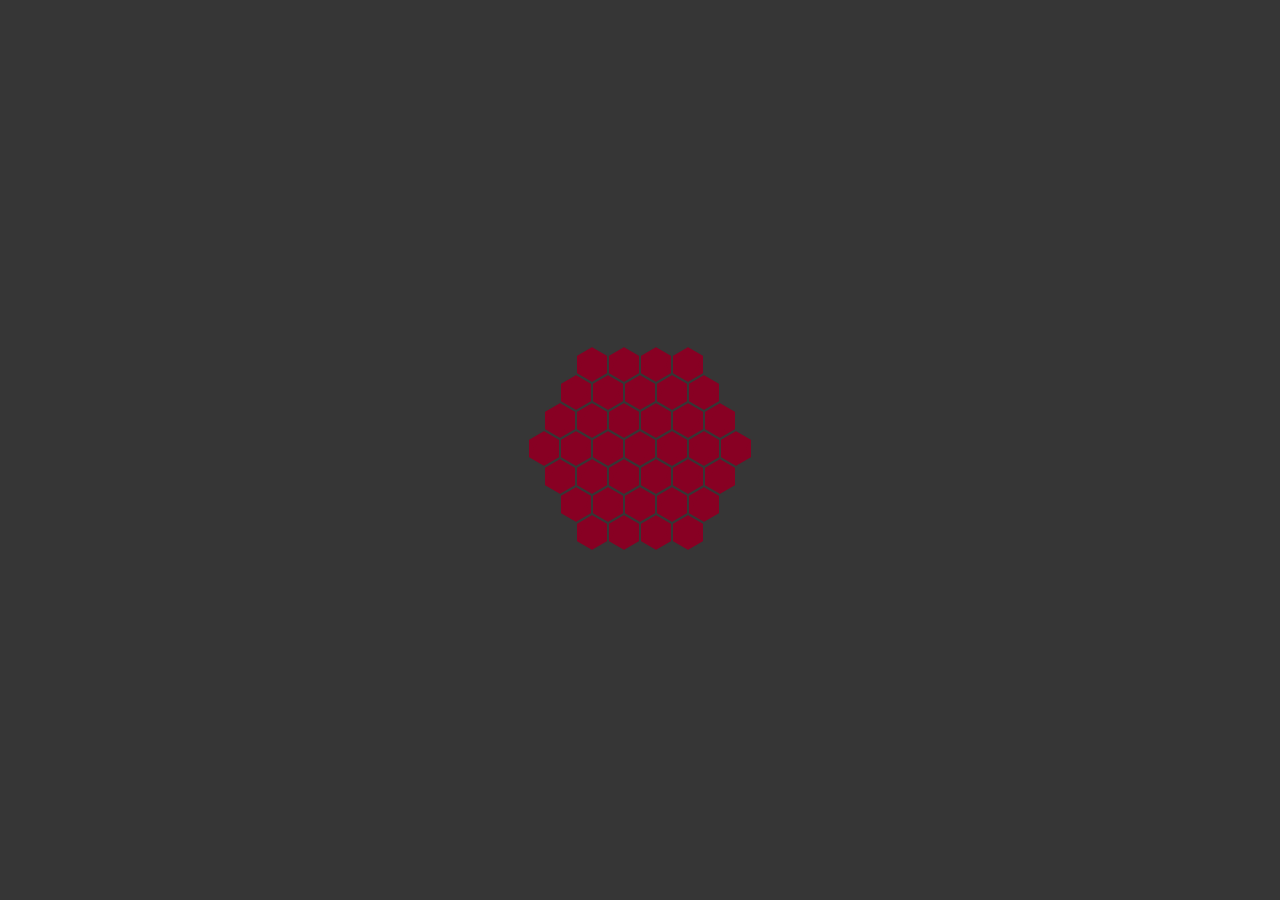
<file: index.html>
<!DOCTYPE html>
<html lang="en">
	<head>
	  <meta charset="UTF-8">
	  <meta name="viewport" content="width=device-width, initial-scale=1.0">
	  <title>Aerial Eagle Drones - Home</title>
	  <link rel="stylesheet" href="Style.css">
		<link rel="preconnect" href="https://fonts.googleapis.com">
		<link rel="preconnect" href="https://fonts.gstatic.com" crossorigin>
		<link href="https://fonts.googleapis.com/css2?family=Lato:ital,wght@0,100;0,300;0,400;0,700;0,900;1,100;1,300;1,400;1,700;1,900&display=swap" rel="stylesheet">
	</head>
	
<body>
	<div id="loading-screen">
		
		<div class="socket">
		  <div class="gel center-gel">
			<div class="hex-brick h1"></div>
			<div class="hex-brick h2"></div>
			<div class="hex-brick h3"></div>
		  </div>
		  <div class="gel c1 r1">
			<div class="hex-brick h1"></div>
			<div class="hex-brick h2"></div>
			<div class="hex-brick h3"></div>
		  </div>
		  <div class="gel c2 r1">
			<div class="hex-brick h1"></div>
			<div class="hex-brick h2"></div>
			<div class="hex-brick h3"></div>
		  </div>
		  <div class="gel c3 r1">
			<div class="hex-brick h1"></div>
			<div class="hex-brick h2"></div>
			<div class="hex-brick h3"></div>
		  </div>
		  <div class="gel c4 r1">
			<div class="hex-brick h1"></div>
			<div class="hex-brick h2"></div>
			<div class="hex-brick h3"></div>
		  </div>
		  <div class="gel c5 r1">
			<div class="hex-brick h1"></div>
			<div class="hex-brick h2"></div>
			<div class="hex-brick h3"></div>
		  </div>
		  <div class="gel c6 r1">
			<div class="hex-brick h1"></div>
			<div class="hex-brick h2"></div>
			<div class="hex-brick h3"></div>
		  </div>

		  <div class="gel c7 r2">
			<div class="hex-brick h1"></div>
			<div class="hex-brick h2"></div>
			<div class="hex-brick h3"></div>
		  </div>

		  <div class="gel c8 r2">
			<div class="hex-brick h1"></div>
			<div class="hex-brick h2"></div>
			<div class="hex-brick h3"></div>
		  </div>
		  <div class="gel c9 r2">
			<div class="hex-brick h1"></div>
			<div class="hex-brick h2"></div>
			<div class="hex-brick h3"></div>
		  </div>
		  <div class="gel c10 r2">
			<div class="hex-brick h1"></div>
			<div class="hex-brick h2"></div>
			<div class="hex-brick h3"></div>
		  </div>
		  <div class="gel c11 r2">
			<div class="hex-brick h1"></div>
			<div class="hex-brick h2"></div>
			<div class="hex-brick h3"></div>
		  </div>
		  <div class="gel c12 r2">
			<div class="hex-brick h1"></div>
			<div class="hex-brick h2"></div>
			<div class="hex-brick h3"></div>
		  </div>
		  <div class="gel c13 r2">
			<div class="hex-brick h1"></div>
			<div class="hex-brick h2"></div>
			<div class="hex-brick h3"></div>
		  </div>
		  <div class="gel c14 r2">
			<div class="hex-brick h1"></div>
			<div class="hex-brick h2"></div>
			<div class="hex-brick h3"></div>
		  </div>
		  <div class="gel c15 r2">
			<div class="hex-brick h1"></div>
			<div class="hex-brick h2"></div>
			<div class="hex-brick h3"></div>
		  </div>
		  <div class="gel c16 r2">
			<div class="hex-brick h1"></div>
			<div class="hex-brick h2"></div>
			<div class="hex-brick h3"></div>
		  </div>
		  <div class="gel c17 r2">
			<div class="hex-brick h1"></div>
			<div class="hex-brick h2"></div>
			<div class="hex-brick h3"></div>
		  </div>
		  <div class="gel c18 r2">
			<div class="hex-brick h1"></div>
			<div class="hex-brick h2"></div>
			<div class="hex-brick h3"></div>
		  </div>
		  <div class="gel c19 r3">
			<div class="hex-brick h1"></div>
			<div class="hex-brick h2"></div>
			<div class="hex-brick h3"></div>
		  </div>
		  <div class="gel c20 r3">
			<div class="hex-brick h1"></div>
			<div class="hex-brick h2"></div>
			<div class="hex-brick h3"></div>
		  </div>
		  <div class="gel c21 r3">
			<div class="hex-brick h1"></div>
			<div class="hex-brick h2"></div>
			<div class="hex-brick h3"></div>
		  </div>
		  <div class="gel c22 r3">
			<div class="hex-brick h1"></div>
			<div class="hex-brick h2"></div>
			<div class="hex-brick h3"></div>
		  </div>
		  <div class="gel c23 r3">
			<div class="hex-brick h1"></div>
			<div class="hex-brick h2"></div>
			<div class="hex-brick h3"></div>
		  </div>
		  <div class="gel c24 r3">
			<div class="hex-brick h1"></div>
			<div class="hex-brick h2"></div>
			<div class="hex-brick h3"></div>
		  </div>
		  <div class="gel c25 r3">
			<div class="hex-brick h1"></div>
			<div class="hex-brick h2"></div>
			<div class="hex-brick h3"></div>
		  </div>
		  <div class="gel c26 r3">
			<div class="hex-brick h1"></div>
			<div class="hex-brick h2"></div>
			<div class="hex-brick h3"></div>
		  </div>
		  <div class="gel c28 r3">
			<div class="hex-brick h1"></div>
			<div class="hex-brick h2"></div>
			<div class="hex-brick h3"></div>
		  </div>
		  <div class="gel c29 r3">
			<div class="hex-brick h1"></div>
			<div class="hex-brick h2"></div>
			<div class="hex-brick h3"></div>
		  </div>
		  <div class="gel c30 r3">
			<div class="hex-brick h1"></div>
			<div class="hex-brick h2"></div>
			<div class="hex-brick h3"></div>
		  </div>
		  <div class="gel c31 r3">
			<div class="hex-brick h1"></div>
			<div class="hex-brick h2"></div>
			<div class="hex-brick h3"></div>
		  </div>
		  <div class="gel c32 r3">
			<div class="hex-brick h1"></div>
			<div class="hex-brick h2"></div>
			<div class="hex-brick h3"></div>
		  </div>
		  <div class="gel c33 r3">
			<div class="hex-brick h1"></div>
			<div class="hex-brick h2"></div>
			<div class="hex-brick h3"></div>
		  </div>
		  <div class="gel c34 r3">
			<div class="hex-brick h1"></div>
			<div class="hex-brick h2"></div>
			<div class="hex-brick h3"></div>
		  </div>
		  <div class="gel c35 r3">
			<div class="hex-brick h1"></div>
			<div class="hex-brick h2"></div>
			<div class="hex-brick h3"></div>
		  </div>
		  <div class="gel c36 r3">
			<div class="hex-brick h1"></div>
			<div class="hex-brick h2"></div>
			<div class="hex-brick h3"></div>
		  </div>
		  <div class="gel c37 r3">
			<div class="hex-brick h1"></div>
			<div class="hex-brick h2"></div>
			<div class="hex-brick h3"></div>
		  </div>
		</div>
		
	</div>
	
<div id="content" class="hidden">
	
  <div class="background"> </div>
	
<div class="navbar" id="navbar"></div>

	<div class="introcontent" style="font-family:'Lato'"> <img class="picture" src="Images/drone.png" alt="Will be a portrait of Mr. Barnes as an introduction"/>
		<div class="text-intro">
		<p class="intro-text">
			<h1 id="welcome-to-aerial-eagle-drone-services">Welcome to Aerial Eagle Drone Services</h1>
<p>Discover the cutting-edge possibilities of aerial drone technology! At Aerial Eagle Drones, we specialize in providing reliable, precise, and efficient drone solutions tailored to a wide array of industries. From advanced mapping to agricultural innovation, our expertise is here to elevate your projects to new heights.</p>
<hr>
<h2 id="our-services">Our Services</h2>
<ol>
<li><strong>Photogrammetry and 3D Mapping</strong></li>
</ol>
<p>Create detailed, accurate 3D models and maps using high-resolution aerial imagery. Perfect for construction planning, real estate, and terrain analysis, photogrammetry delivers unmatched spatial data for any project.</p>
<ol>
<li><strong>Orthomosaics</strong></li>
</ol>
<p>We deliver seamless, georeferenced orthomosaic images with exceptional clarity. These high-resolution maps are ideal for urban planning, infrastructure management, and environmental monitoring.</p>
<ol>
<li><strong>Precision Agriculture</strong></li>
</ol>
<p>Maximize crop yields with our state-of-the-art agricultural drone solutions. Monitor plant health, assess irrigation needs, and detect pest infestations using multi-spectral and thermal imaging technologies.</p>
<ol>
<li><strong>Search and Rescue Operations</strong></li>
</ol>
<p>Speed up critical rescue missions with our drones equipped for thermal imaging and high-precision navigation. Our solutions provide reliable support for locating missing persons and delivering aid in hard-to-reach areas.</p>
<ol>
<li><strong>Custom Drone Solutions</strong></li>
</ol>
<p>Have a unique challenge? Let us design and implement a drone service tailored to meet your specific needs. From inspections to disaster response, our team is ready to help.</p>
<hr>
<h2 id="why-choose-us-">Why Choose Us?</h2>
<p>· <strong>Expert Team:</strong> Our certified drone operators and data specialists bring years of experience to ensure precise and reliable results.</p>
<p>· <strong>Cutting-Edge Technology:</strong> We use the latest drones and advanced imaging tools to deliver unmatched accuracy and efficiency.</p>
<p>· <strong>Customized Solutions:</strong> Every project is unique, and we tailor our services to meet your specific needs and goals.</p>
<p>· <strong>Cost-Effective Services:</strong> Our drone solutions save time and resources, offering you exceptional value for your investment.</p>
<p>· <strong>Safety and Compliance:</strong> We prioritize safety and adhere to all regulatory guidelines to ensure seamless and responsible operations.</p>
<p>Let us help you harness the power of drone technology to achieve your vision. Explore our services today and experience innovation in action!</p>
		</p>
	</div>
</div>
	
</div>
	<script src="script.js"></script>
	<script src="nav.js"></script>
</body>
	
</html>
</file>
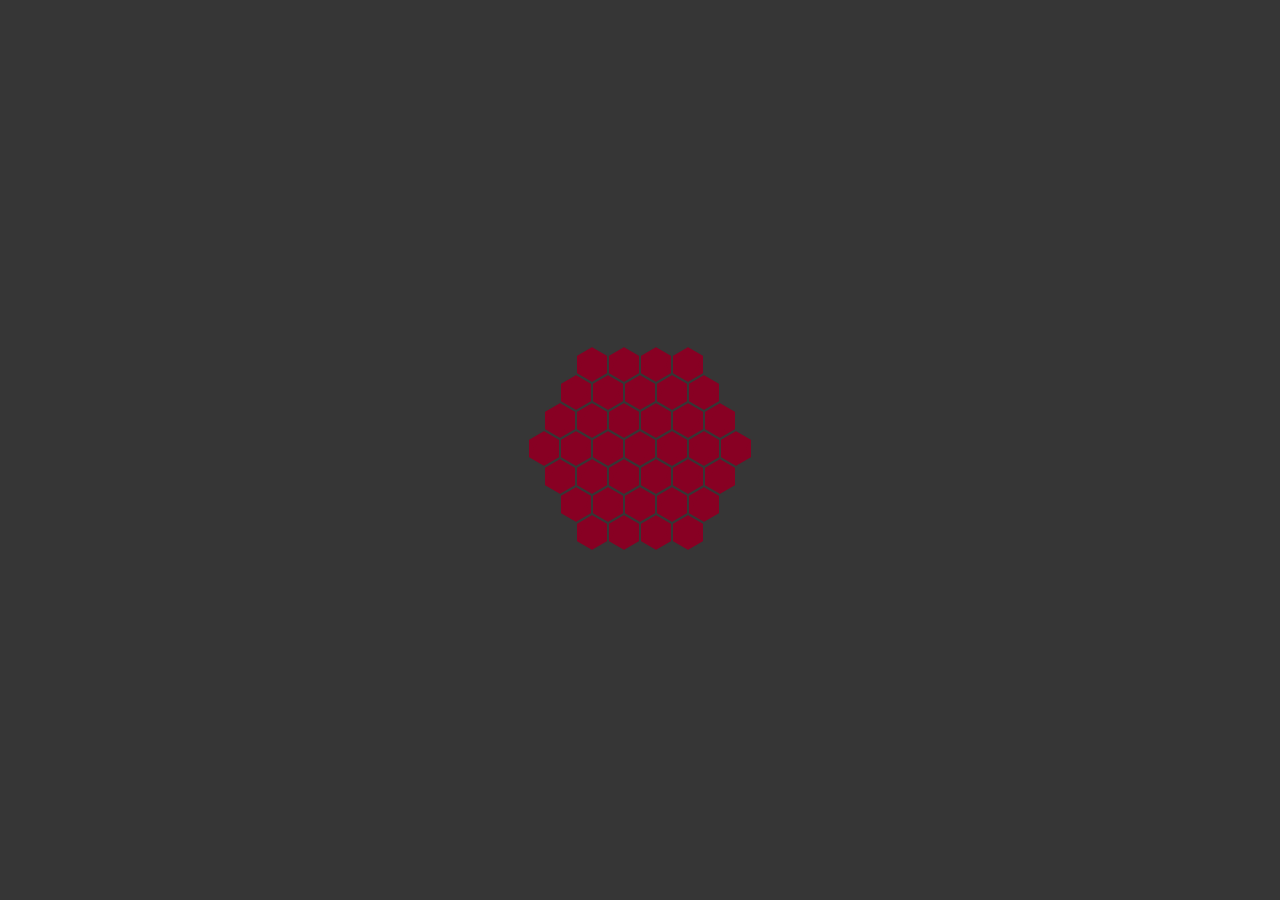
<file: Index.html>
<!DOCTYPE html>
<html lang="en">
	<head>
	  <meta charset="UTF-8">
	  <meta name="viewport" content="width=device-width, initial-scale=1.0">
	  <title>Aerial Eagle Drones - Home</title>
	  <link rel="stylesheet" href="Style.css">
	</head>
	
<body>
	<div id="loading-screen">
		
		<div class="socket">
		  <div class="gel center-gel">
			<div class="hex-brick h1"></div>
			<div class="hex-brick h2"></div>
			<div class="hex-brick h3"></div>
		  </div>
		  <div class="gel c1 r1">
			<div class="hex-brick h1"></div>
			<div class="hex-brick h2"></div>
			<div class="hex-brick h3"></div>
		  </div>
		  <div class="gel c2 r1">
			<div class="hex-brick h1"></div>
			<div class="hex-brick h2"></div>
			<div class="hex-brick h3"></div>
		  </div>
		  <div class="gel c3 r1">
			<div class="hex-brick h1"></div>
			<div class="hex-brick h2"></div>
			<div class="hex-brick h3"></div>
		  </div>
		  <div class="gel c4 r1">
			<div class="hex-brick h1"></div>
			<div class="hex-brick h2"></div>
			<div class="hex-brick h3"></div>
		  </div>
		  <div class="gel c5 r1">
			<div class="hex-brick h1"></div>
			<div class="hex-brick h2"></div>
			<div class="hex-brick h3"></div>
		  </div>
		  <div class="gel c6 r1">
			<div class="hex-brick h1"></div>
			<div class="hex-brick h2"></div>
			<div class="hex-brick h3"></div>
		  </div>

		  <div class="gel c7 r2">
			<div class="hex-brick h1"></div>
			<div class="hex-brick h2"></div>
			<div class="hex-brick h3"></div>
		  </div>

		  <div class="gel c8 r2">
			<div class="hex-brick h1"></div>
			<div class="hex-brick h2"></div>
			<div class="hex-brick h3"></div>
		  </div>
		  <div class="gel c9 r2">
			<div class="hex-brick h1"></div>
			<div class="hex-brick h2"></div>
			<div class="hex-brick h3"></div>
		  </div>
		  <div class="gel c10 r2">
			<div class="hex-brick h1"></div>
			<div class="hex-brick h2"></div>
			<div class="hex-brick h3"></div>
		  </div>
		  <div class="gel c11 r2">
			<div class="hex-brick h1"></div>
			<div class="hex-brick h2"></div>
			<div class="hex-brick h3"></div>
		  </div>
		  <div class="gel c12 r2">
			<div class="hex-brick h1"></div>
			<div class="hex-brick h2"></div>
			<div class="hex-brick h3"></div>
		  </div>
		  <div class="gel c13 r2">
			<div class="hex-brick h1"></div>
			<div class="hex-brick h2"></div>
			<div class="hex-brick h3"></div>
		  </div>
		  <div class="gel c14 r2">
			<div class="hex-brick h1"></div>
			<div class="hex-brick h2"></div>
			<div class="hex-brick h3"></div>
		  </div>
		  <div class="gel c15 r2">
			<div class="hex-brick h1"></div>
			<div class="hex-brick h2"></div>
			<div class="hex-brick h3"></div>
		  </div>
		  <div class="gel c16 r2">
			<div class="hex-brick h1"></div>
			<div class="hex-brick h2"></div>
			<div class="hex-brick h3"></div>
		  </div>
		  <div class="gel c17 r2">
			<div class="hex-brick h1"></div>
			<div class="hex-brick h2"></div>
			<div class="hex-brick h3"></div>
		  </div>
		  <div class="gel c18 r2">
			<div class="hex-brick h1"></div>
			<div class="hex-brick h2"></div>
			<div class="hex-brick h3"></div>
		  </div>
		  <div class="gel c19 r3">
			<div class="hex-brick h1"></div>
			<div class="hex-brick h2"></div>
			<div class="hex-brick h3"></div>
		  </div>
		  <div class="gel c20 r3">
			<div class="hex-brick h1"></div>
			<div class="hex-brick h2"></div>
			<div class="hex-brick h3"></div>
		  </div>
		  <div class="gel c21 r3">
			<div class="hex-brick h1"></div>
			<div class="hex-brick h2"></div>
			<div class="hex-brick h3"></div>
		  </div>
		  <div class="gel c22 r3">
			<div class="hex-brick h1"></div>
			<div class="hex-brick h2"></div>
			<div class="hex-brick h3"></div>
		  </div>
		  <div class="gel c23 r3">
			<div class="hex-brick h1"></div>
			<div class="hex-brick h2"></div>
			<div class="hex-brick h3"></div>
		  </div>
		  <div class="gel c24 r3">
			<div class="hex-brick h1"></div>
			<div class="hex-brick h2"></div>
			<div class="hex-brick h3"></div>
		  </div>
		  <div class="gel c25 r3">
			<div class="hex-brick h1"></div>
			<div class="hex-brick h2"></div>
			<div class="hex-brick h3"></div>
		  </div>
		  <div class="gel c26 r3">
			<div class="hex-brick h1"></div>
			<div class="hex-brick h2"></div>
			<div class="hex-brick h3"></div>
		  </div>
		  <div class="gel c28 r3">
			<div class="hex-brick h1"></div>
			<div class="hex-brick h2"></div>
			<div class="hex-brick h3"></div>
		  </div>
		  <div class="gel c29 r3">
			<div class="hex-brick h1"></div>
			<div class="hex-brick h2"></div>
			<div class="hex-brick h3"></div>
		  </div>
		  <div class="gel c30 r3">
			<div class="hex-brick h1"></div>
			<div class="hex-brick h2"></div>
			<div class="hex-brick h3"></div>
		  </div>
		  <div class="gel c31 r3">
			<div class="hex-brick h1"></div>
			<div class="hex-brick h2"></div>
			<div class="hex-brick h3"></div>
		  </div>
		  <div class="gel c32 r3">
			<div class="hex-brick h1"></div>
			<div class="hex-brick h2"></div>
			<div class="hex-brick h3"></div>
		  </div>
		  <div class="gel c33 r3">
			<div class="hex-brick h1"></div>
			<div class="hex-brick h2"></div>
			<div class="hex-brick h3"></div>
		  </div>
		  <div class="gel c34 r3">
			<div class="hex-brick h1"></div>
			<div class="hex-brick h2"></div>
			<div class="hex-brick h3"></div>
		  </div>
		  <div class="gel c35 r3">
			<div class="hex-brick h1"></div>
			<div class="hex-brick h2"></div>
			<div class="hex-brick h3"></div>
		  </div>
		  <div class="gel c36 r3">
			<div class="hex-brick h1"></div>
			<div class="hex-brick h2"></div>
			<div class="hex-brick h3"></div>
		  </div>
		  <div class="gel c37 r3">
			<div class="hex-brick h1"></div>
			<div class="hex-brick h2"></div>
			<div class="hex-brick h3"></div>
		  </div>
		</div>
		
	</div>
	
<div id="content" class="hidden">
	
  <div class="background"> </div>
	
<nav>
	
				<div class="logo">
    <!-- SVG for smaller screens (initially visible) -->
    <a href="https://aerialeagledrones.com/lander" class="logo-small-screen">
        <svg xmlns="http://www.w3.org/2000/svg" viewBox="0 0 500 250" width="107.5px" height="53.75px">
            <path fill="#FFFFFF" d="M497 79.667c-25.455 1.064-50.913 1.672-76.362 2.56-30.105 1.05-60.2 2.376-90.302 3.482-3.368.123-8.1.914-9.078-3.103-.97-3.992 1.871-7.894 4.553-11.131.915-1.104 2.493-.793 3.801-.738 21.61.907 43.219 1.827 64.826 2.776 8.977.394 17.957.574 26.937 1.029 22.102 1.118 44.235 1.606 66.354 2.41 2.819.102 5.625.571 8.854.96.417.532.417.977.417 1.755M1 236.375a229.2 229.2 0 0 1 49.07-30.835c7.602-3.53 13.693-6.676 15.51-16.078 1.262-6.525 7.873-8.386 15.725-5.53 4.27 1.554 6.85.933 10.52-1.941 15.522-12.157 32.65-21.785 50.608-29.907 2.073-.938 4.257-1.953 6.773-1.174.76 2.385-1.275 3.245-2.5 4.321-10.453 9.182-22.465 16.06-34.566 22.707-7.98 4.383-16.048 8.477-25.076 10.893-5.877 1.572-10.39 7.118-16.33 9.408-7.395 2.85-11.366 9.885-17.857 13.941-13.281 8.3-26.523 16.614-40.675 23.38-3.33 1.593-6.849 2.574-10.826 3.37C1 238.25 1 237.5 1 236.376"/><path fill="#FFFFFF" d="M295.41 71.336c5.919 5.053 9.467 11.265 10.63 18.466.75 4.635-1.209 8.873-5.344 11.634-4.423 2.953-7.339 6.95-9.723 11.721-8.34 16.685-16.836 33.297-25.655 49.732-3.404 6.342-4.364 12.044-1.07 18.837 3.689 7.61 1.187 13.53-7.481 17.788-4.592 2.255-5.326 4.885-4.165 9.302 1.39 5.29 1.422 10.41-2.323 15.157-1.32 1.672-1.394 4.361-1.93 6.611-2.89 12.143-12.528 17.95-24.53 14.591-3.205-.897-6.217-1.62-9.704-1.32-5.16.445-9.105-2.882-12.576-6.295-2.53-2.488-4.749-3.158-7.775-.882-1.702 1.28-3.788 2.09-5.772 2.947-5.633 2.434-10.6 1.839-13.686-3.266-5.216-8.628-12.58-10.476-21.975-10.465-17.642.022-35.287-.959-52.928-1.605-3.558-.13-6.896.282-10.227 1.675-10.601 4.432-15.622 2.735-21.768-7.064-6.57-10.474-6.299-11.71 3.714-18.121 6.04-3.867 12.31-7.295 18.697-10.558 3.05-1.558 4.92-.937 6.766 1.605 3.634 5.005 6.741 10.333 9.496 15.842 1.788 3.575 4.295 4.557 8.108 3.942 17.07-2.75 34.162-5.357 51.253-7.98 2.647-.406 4.351-1.57 5.719-4.096 13.31-24.594 33.764-37.386 62.017-36.81 3.485.071 5.916-.837 8.11-3.66a3304 3304 0 0 1 33.165-41.944c1.898-2.362 1.983-4.146.419-6.643-3.269-5.22-6.254-10.619-9.37-15.935-2.273-3.875-1.654-6.736 2.477-9.05 7.555-4.229 14.948-8.747 22.401-13.156 1.454-.86 2.9-1.681 5.03-1M225.655 217.77c-4.206 2.224-6.64 5.698-6.09 10.462.447 3.888 2.997 6.548 6.761 7.884 4.037 1.433 7.551.426 10.5-2.492 3.024-2.991 3.721-6.605 2.002-10.499-2.088-4.727-6.17-6.509-13.173-5.355m127.757 11.694c-11.444.525-22.416 1.133-33.396 1.483-17.478.558-34.965.871-52.442 1.468-3.235.11-4.084-1.082-3.94-4.028.345-7.032 4.162-10.84 11.206-10.609 41.599 1.365 83.196 2.756 124.792 4.21 13.472.47 26.937 1.162 40.406 1.736 2.432.104 4.846.195 6.745 3.082-30.968.875-61.935 1.75-93.37 2.658m19.885-73.119c-14.109.581-27.743 1.207-41.383 1.683-12.643.442-25.29.789-37.939 1.05-6.822.14-7.993-1.77-5.336-8.142 2.91-6.98 3.323-7.085 10.733-6.502 8.958.706 17.956.673 26.935 1.117 28.422 1.404 56.875 2.16 85.306 3.412 15.293.673 30.571 1.674 45.886 1.817 1.57.014 3.296-.27 4.495 2.732-29.409.937-58.817 1.874-88.697 2.833m95.595-55.475c7.895.408 15.307.806 22.932 1.215-1.016 2.519-2.912 2.03-4.433 2.1-14.303.65-28.606 1.34-42.916 1.814-34.614 1.15-69.232 2.179-103.848 3.285-5.823.186-11.642.716-17.463.72-5.233.002-6.51-2.097-4.818-7.02 2.69-7.83 3.519-8.417 11.874-8.066 31.597 1.328 63.194 2.664 94.79 4.016 14.467.62 28.932 1.282 43.882 1.935m-144.739 19.824c30.556 1.3 60.627 2.634 90.703 3.88 18.611.77 37.229 1.414 55.844 2.094 1.944.071 3.892.01 6.416.01-1.44 2.918-3.44 2.305-5.071 2.487-14.913 1.656-29.918.967-44.877 1.661-34.566 1.604-69.172 2.328-103.761 3.434-5.65.18-11.3.719-16.946.673-5.2-.042-6.461-2.193-4.734-7.06 2.705-7.627 3.882-8.424 11.997-7.935 3.319.2 6.632.498 10.43.756m42.09 84.617c-28.421.973-56.368 1.934-84.315 2.869-1.826.06-3.683.087-5.482-.173-2.768-.401-4-1.85-3.246-4.9 1.899-7.667 4.053-9.678 11.796-9.365 29.924 1.21 59.84 2.623 89.764 3.845 20.95.856 41.908 1.537 62.863 2.268 4.057.142 8.09.327 11.968 1.537l-.014 1.39c-27.62.836-55.24 1.672-83.334 2.528m-55.225-35.553c47.507 2.03 94.522 4.049 142.054 6.09-1.394 2.724-3.372 2.218-5.003 2.271-31.95 1.047-63.904 2.035-95.855 3.076-22.966.749-45.93 1.545-68.895 2.35-6.64.232-7.976-1.868-5.673-8.117 1.868-5.066 4.779-7.329 10.444-6.747 7.437.764 14.954.749 22.928 1.077"/><path fill="#FFFFFF" d="M226.878 100.831c11.537-6.705 22.512-13.733 35.003-17.725 2.157-.689 2.65-1.937 2.838-4.012 1.174-12.973 8.695-17.643 20.64-12.722 2.35.968 3.732.769 5.71-.86 15.92-13.106 33.753-23.108 52.423-31.68 2.173-.997 4.544-2.128 7.333-1.108.099 3.012-2.186 4.455-4.058 5.831C330.484 50.53 313.59 61.814 294.53 68.57c-10.22 3.622-19.985 8.582-27.61 14.994-12.4 10.426-25.935 18.552-39.651 26.675-6.017 3.563-12.232 6.806-18.929 8.97-1.535.496-3.021 1.502-4.778.835.885-4.652 4.2-7.39 23.316-19.213"/>
        </svg>
    </a>
</div>

  <ul class="nav-links">
	<li><a href="Drone-Photography.html">Drone Photography</a></li>
	<li><a href="Videography.html">Drone Videography</a></li>
	<li><a href="Mapping.html">Mapping</a></li>
	<li><a href="Photogrammetry.html">Photogrammetry</a></li>
	<li><a href="Agriculture.html">Agriculture</a></li>
	<li><a href="Inspections.html">Inspections</a></li>
  </ul>

	<div class="dropdown">
		<button class="dropbtn">
		  &#9776;
		</button>

		<div class="dropdown-content">
			<a href="Drone-Photography.html">Drone Photography</a>
			<a href="Videography.html">Drone Videography</a>
			<a href="Mapping.html">Mapping</a>
			<a href="Photogrammetry.html">Photogrammetry</a>
			<a href="Agriculture.html">Agriculture</a>
			<a href="Inspections.html">Inspections</a>
		</div>

</div>
	</nav>
	
	<div class="introduction"> <img class="picture" src="Images/Barnes headshot.png" alt="Will be a portrait of Mr. Barnes as an introduction"/>
		<p class="intro-text">Lorem ipsum odor amet, consectetuer adipiscing elit. Aridiculus aliquam venenatis eu magnis. Scelerisque vulputate in ante dignissim tristique posuere; aptent quis tristique. Ligula dictum lectus litora netus vehicula mollis parturient facilisis. Facilisis eros mollis aliquam sem, tincidunt sodales montes. Venenatis turpis turpis vel posuere curabitur augue sodales pretium ex. Id cras duis aliquam porttitor, aptent et cubilia. Aliquam tristique condimentum venenatis a porttitor aenean quisque gravida. Ullamcorper libero pretium praesent integer ut, nascetur aliquam.Accumsan cras consequat lacinia faucibus; ante phasellus fermentum. Metus quisque in molestie phasellus laoreet dis! Semper dolor sem sem lacinia aptent ligula. Curabitur proin vestibulum dis elementum hendrerit imperdiet. Eget tempor blandit amet lacinia lectus lectus. Eleifend nascetur in mus duis bibendum, sagittis vitae etiam. Donec vestibulum maximus aliquet mus egestas mi mauris blandit. Facilisi amet gravida ligula conubia ad curae litora sed. Scelerisque tempor cubilia nostra finibus mauris orci. Primis lobortis nulla mollis curae dapibus nulla tortor. Curae metus non ante, donec phasellus eu. Venenatis sociosqu bibendum nec tortor venenatis sociosqu mollis eleifend. Lacinia etiam eu metus per hendrerit aliquam. Tortor id pretium justo curae per efficitur per. Etiam porta nisi lobortis eget, lacus elementum fermentum tellus.</p>
	</div>
	
</div>
	<script src="script.js"></script>
</body>
	
</html>
</file>
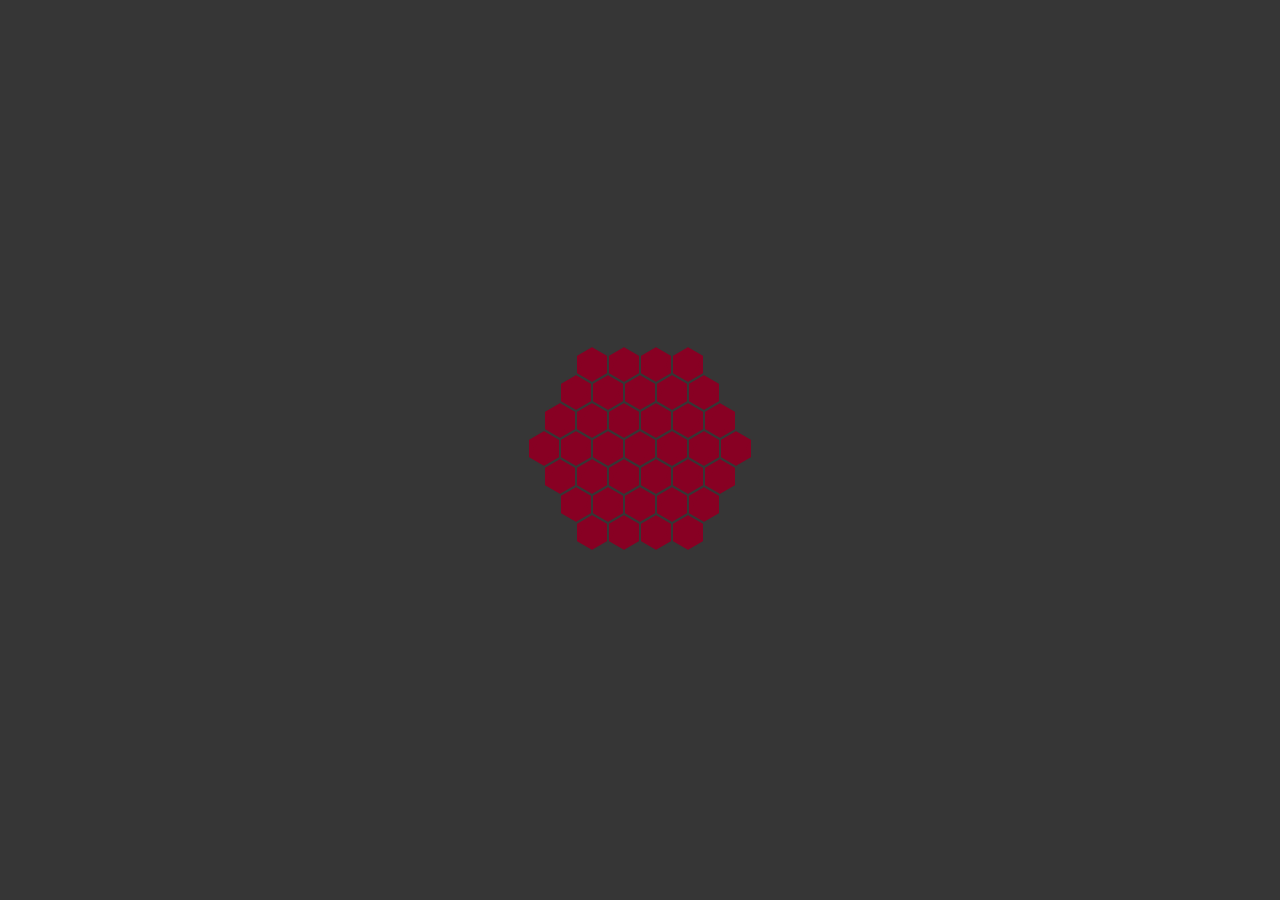
<file: Drone-Photography.html>
<!DOCTYPE html>
<html lang="en">
	<head>
	  <meta charset="UTF-8">
	  <meta name="viewport" content="width=device-width, initial-scale=1.0">
	  <title>Aerial Eagle Drones - Photography</title>
	  <link rel="stylesheet" href="Style.css">
		<link rel="preconnect" href="https://fonts.googleapis.com">
		<link rel="preconnect" href="https://fonts.gstatic.com" crossorigin>
		<link href="https://fonts.googleapis.com/css2?family=Lato:ital,wght@0,100;0,300;0,400;0,700;0,900;1,100;1,300;1,400;1,700;1,900&display=swap" rel="stylesheet">
	</head>
	
<body>
	<div id="loading-screen">
		
		<div class="socket">
		  <div class="gel center-gel">
			<div class="hex-brick h1"></div>
			<div class="hex-brick h2"></div>
			<div class="hex-brick h3"></div>
		  </div>
		  <div class="gel c1 r1">
			<div class="hex-brick h1"></div>
			<div class="hex-brick h2"></div>
			<div class="hex-brick h3"></div>
		  </div>
		  <div class="gel c2 r1">
			<div class="hex-brick h1"></div>
			<div class="hex-brick h2"></div>
			<div class="hex-brick h3"></div>
		  </div>
		  <div class="gel c3 r1">
			<div class="hex-brick h1"></div>
			<div class="hex-brick h2"></div>
			<div class="hex-brick h3"></div>
		  </div>
		  <div class="gel c4 r1">
			<div class="hex-brick h1"></div>
			<div class="hex-brick h2"></div>
			<div class="hex-brick h3"></div>
		  </div>
		  <div class="gel c5 r1">
			<div class="hex-brick h1"></div>
			<div class="hex-brick h2"></div>
			<div class="hex-brick h3"></div>
		  </div>
		  <div class="gel c6 r1">
			<div class="hex-brick h1"></div>
			<div class="hex-brick h2"></div>
			<div class="hex-brick h3"></div>
		  </div>

		  <div class="gel c7 r2">
			<div class="hex-brick h1"></div>
			<div class="hex-brick h2"></div>
			<div class="hex-brick h3"></div>
		  </div>

		  <div class="gel c8 r2">
			<div class="hex-brick h1"></div>
			<div class="hex-brick h2"></div>
			<div class="hex-brick h3"></div>
		  </div>
		  <div class="gel c9 r2">
			<div class="hex-brick h1"></div>
			<div class="hex-brick h2"></div>
			<div class="hex-brick h3"></div>
		  </div>
		  <div class="gel c10 r2">
			<div class="hex-brick h1"></div>
			<div class="hex-brick h2"></div>
			<div class="hex-brick h3"></div>
		  </div>
		  <div class="gel c11 r2">
			<div class="hex-brick h1"></div>
			<div class="hex-brick h2"></div>
			<div class="hex-brick h3"></div>
		  </div>
		  <div class="gel c12 r2">
			<div class="hex-brick h1"></div>
			<div class="hex-brick h2"></div>
			<div class="hex-brick h3"></div>
		  </div>
		  <div class="gel c13 r2">
			<div class="hex-brick h1"></div>
			<div class="hex-brick h2"></div>
			<div class="hex-brick h3"></div>
		  </div>
		  <div class="gel c14 r2">
			<div class="hex-brick h1"></div>
			<div class="hex-brick h2"></div>
			<div class="hex-brick h3"></div>
		  </div>
		  <div class="gel c15 r2">
			<div class="hex-brick h1"></div>
			<div class="hex-brick h2"></div>
			<div class="hex-brick h3"></div>
		  </div>
		  <div class="gel c16 r2">
			<div class="hex-brick h1"></div>
			<div class="hex-brick h2"></div>
			<div class="hex-brick h3"></div>
		  </div>
		  <div class="gel c17 r2">
			<div class="hex-brick h1"></div>
			<div class="hex-brick h2"></div>
			<div class="hex-brick h3"></div>
		  </div>
		  <div class="gel c18 r2">
			<div class="hex-brick h1"></div>
			<div class="hex-brick h2"></div>
			<div class="hex-brick h3"></div>
		  </div>
		  <div class="gel c19 r3">
			<div class="hex-brick h1"></div>
			<div class="hex-brick h2"></div>
			<div class="hex-brick h3"></div>
		  </div>
		  <div class="gel c20 r3">
			<div class="hex-brick h1"></div>
			<div class="hex-brick h2"></div>
			<div class="hex-brick h3"></div>
		  </div>
		  <div class="gel c21 r3">
			<div class="hex-brick h1"></div>
			<div class="hex-brick h2"></div>
			<div class="hex-brick h3"></div>
		  </div>
		  <div class="gel c22 r3">
			<div class="hex-brick h1"></div>
			<div class="hex-brick h2"></div>
			<div class="hex-brick h3"></div>
		  </div>
		  <div class="gel c23 r3">
			<div class="hex-brick h1"></div>
			<div class="hex-brick h2"></div>
			<div class="hex-brick h3"></div>
		  </div>
		  <div class="gel c24 r3">
			<div class="hex-brick h1"></div>
			<div class="hex-brick h2"></div>
			<div class="hex-brick h3"></div>
		  </div>
		  <div class="gel c25 r3">
			<div class="hex-brick h1"></div>
			<div class="hex-brick h2"></div>
			<div class="hex-brick h3"></div>
		  </div>
		  <div class="gel c26 r3">
			<div class="hex-brick h1"></div>
			<div class="hex-brick h2"></div>
			<div class="hex-brick h3"></div>
		  </div>
		  <div class="gel c28 r3">
			<div class="hex-brick h1"></div>
			<div class="hex-brick h2"></div>
			<div class="hex-brick h3"></div>
		  </div>
		  <div class="gel c29 r3">
			<div class="hex-brick h1"></div>
			<div class="hex-brick h2"></div>
			<div class="hex-brick h3"></div>
		  </div>
		  <div class="gel c30 r3">
			<div class="hex-brick h1"></div>
			<div class="hex-brick h2"></div>
			<div class="hex-brick h3"></div>
		  </div>
		  <div class="gel c31 r3">
			<div class="hex-brick h1"></div>
			<div class="hex-brick h2"></div>
			<div class="hex-brick h3"></div>
		  </div>
		  <div class="gel c32 r3">
			<div class="hex-brick h1"></div>
			<div class="hex-brick h2"></div>
			<div class="hex-brick h3"></div>
		  </div>
		  <div class="gel c33 r3">
			<div class="hex-brick h1"></div>
			<div class="hex-brick h2"></div>
			<div class="hex-brick h3"></div>
		  </div>
		  <div class="gel c34 r3">
			<div class="hex-brick h1"></div>
			<div class="hex-brick h2"></div>
			<div class="hex-brick h3"></div>
		  </div>
		  <div class="gel c35 r3">
			<div class="hex-brick h1"></div>
			<div class="hex-brick h2"></div>
			<div class="hex-brick h3"></div>
		  </div>
		  <div class="gel c36 r3">
			<div class="hex-brick h1"></div>
			<div class="hex-brick h2"></div>
			<div class="hex-brick h3"></div>
		  </div>
		  <div class="gel c37 r3">
			<div class="hex-brick h1"></div>
			<div class="hex-brick h2"></div>
			<div class="hex-brick h3"></div>
		  </div>
		</div>
		
	</div>
	
<div id="content" class="hidden">
	
  <div class="background"> </div>
  <div class="navbar" id="navbar"></div>
	
	<div class="introduction" id="drone-photography">
		<img class="picture" id="drone-photo-picture" src="Images/drone-flying-over-dense-green-forest.jpg"/>
		<div class="intro-text" id="DP-text">
			<h1 class="DP-title-1">What is Drone Photography</h1>
			<p>Drone photography is a revolutionary form of photography that utilizes unmanned aerial vehicles (UAVs), commonly referred to as drones, to capture stunning images and videos from elevated perspectives. This cutting-edge technology has transformed the way photographers approach their craft, enabling them to explore new creative possibilities and capture breathtaking aerial views that would be impossible to achieve with traditional photography methods.</p>
		</div>
	</div>
	
	<div class="DP-Body-Text">
		<h1 class="DP-title-2">Benifits of Drone Photography</h1>
		<ul class="DP-Benefits">
			<li>Unique Angles: Drones can fly high and hover in places where traditional cameras cannot reach, providing stunning overhead shots.</li>
			<li>Versatility: Suitable for various applications, including real estate, events, landscape, wildlife, and sports photography.</li>
			<li>Cost-Effective: Aerial shots that previously required expensive equipment like helicopters can now be captured at a fraction of the cost.</li>
			<li>Dynamic Range: Drones equipped with high-quality cameras can capture images with rich detail and vibrant colors.</li>
		</ul>
	</div>
	
	<div class="DP-Body-Text">
		<h1 class="DP-title-2">Types of Drone Photography</h1>
		<ul class="DP-Types">
			<li>Real Estate Photography: Aerial shots of properties showcase larger areas and surrounding landscapes, making listings more appealing.</li>
			<li>Landscape Photography: Drones can capture expansive views of natural scenery, providing perspectives that highlight topography and features.</li>
			<li></li>
			<li></li>
		</ul>
	</div>
	
</div>
	<script src="script.js"></script>
	<script src="nav.js"></script>
</body>
	
</html>
</file>
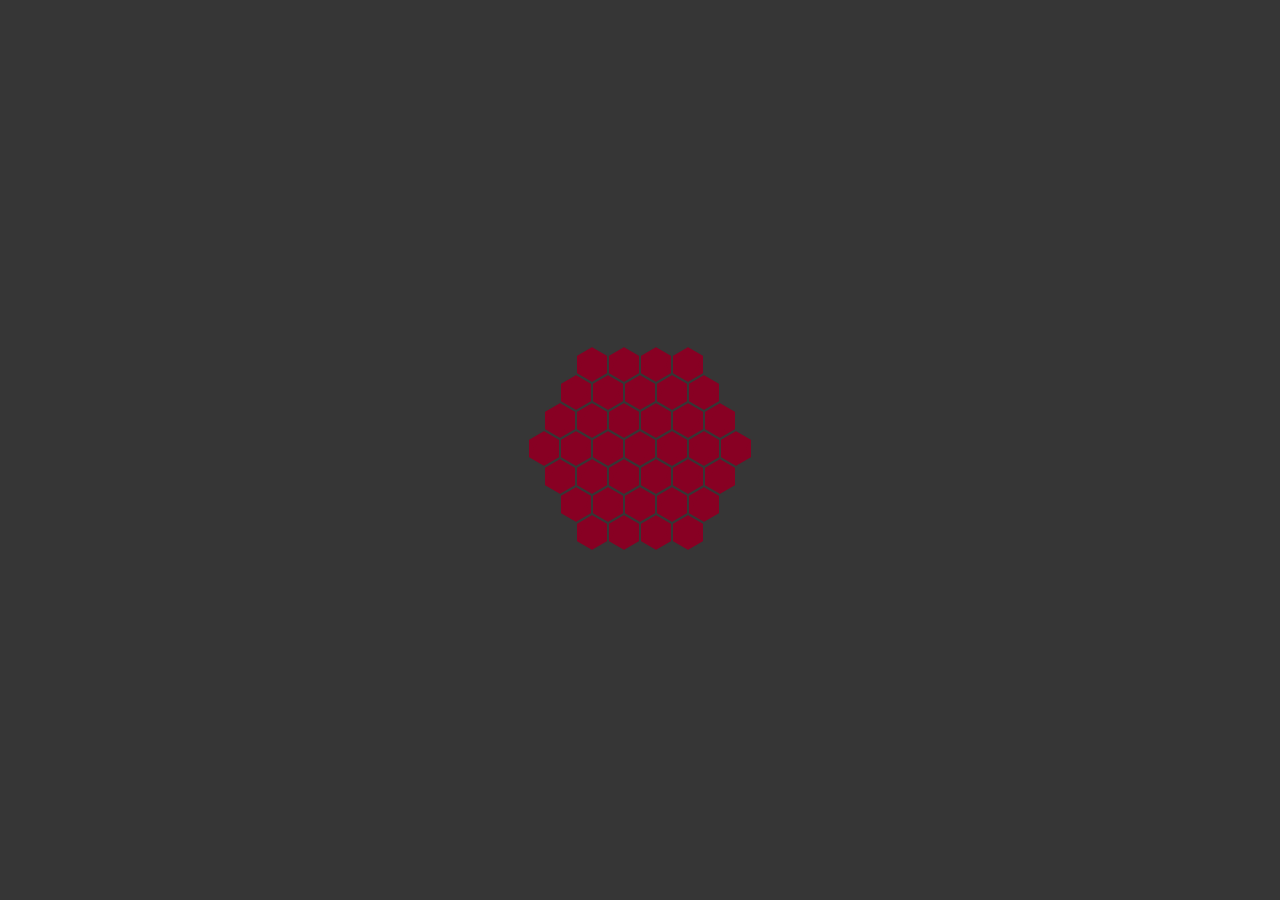
<file: Inspections.html>
<!doctype html>
<html>
<head>
<meta charset="utf-8">
<title>Inspection</title>
<link href="Style.css" rel="stylesheet" type="text/css">
</head>

<body>
</body>
</html>
<!DOCTYPE html>
<html lang="en">
	<head>
	  <meta charset="UTF-8">
	  <meta name="viewport" content="width=device-width, initial-scale=1.0">
	  <title>Aerial Eagle Drones - Home</title>
	  <link rel="stylesheet" href="Style.css">
		<link rel="preconnect" href="https://fonts.googleapis.com">
		<link rel="preconnect" href="https://fonts.gstatic.com" crossorigin>
		<link href="https://fonts.googleapis.com/css2?family=Lato:ital,wght@0,100;0,300;0,400;0,700;0,900;1,100;1,300;1,400;1,700;1,900&display=swap" rel="stylesheet">
	</head>
	
<body>
	<div id="loading-screen">
		
		<div class="socket">
		  <div class="gel center-gel">
			<div class="hex-brick h1"></div>
			<div class="hex-brick h2"></div>
			<div class="hex-brick h3"></div>
		  </div>
		  <div class="gel c1 r1">
			<div class="hex-brick h1"></div>
			<div class="hex-brick h2"></div>
			<div class="hex-brick h3"></div>
		  </div>
		  <div class="gel c2 r1">
			<div class="hex-brick h1"></div>
			<div class="hex-brick h2"></div>
			<div class="hex-brick h3"></div>
		  </div>
		  <div class="gel c3 r1">
			<div class="hex-brick h1"></div>
			<div class="hex-brick h2"></div>
			<div class="hex-brick h3"></div>
		  </div>
		  <div class="gel c4 r1">
			<div class="hex-brick h1"></div>
			<div class="hex-brick h2"></div>
			<div class="hex-brick h3"></div>
		  </div>
		  <div class="gel c5 r1">
			<div class="hex-brick h1"></div>
			<div class="hex-brick h2"></div>
			<div class="hex-brick h3"></div>
		  </div>
		  <div class="gel c6 r1">
			<div class="hex-brick h1"></div>
			<div class="hex-brick h2"></div>
			<div class="hex-brick h3"></div>
		  </div>

		  <div class="gel c7 r2">
			<div class="hex-brick h1"></div>
			<div class="hex-brick h2"></div>
			<div class="hex-brick h3"></div>
		  </div>

		  <div class="gel c8 r2">
			<div class="hex-brick h1"></div>
			<div class="hex-brick h2"></div>
			<div class="hex-brick h3"></div>
		  </div>
		  <div class="gel c9 r2">
			<div class="hex-brick h1"></div>
			<div class="hex-brick h2"></div>
			<div class="hex-brick h3"></div>
		  </div>
		  <div class="gel c10 r2">
			<div class="hex-brick h1"></div>
			<div class="hex-brick h2"></div>
			<div class="hex-brick h3"></div>
		  </div>
		  <div class="gel c11 r2">
			<div class="hex-brick h1"></div>
			<div class="hex-brick h2"></div>
			<div class="hex-brick h3"></div>
		  </div>
		  <div class="gel c12 r2">
			<div class="hex-brick h1"></div>
			<div class="hex-brick h2"></div>
			<div class="hex-brick h3"></div>
		  </div>
		  <div class="gel c13 r2">
			<div class="hex-brick h1"></div>
			<div class="hex-brick h2"></div>
			<div class="hex-brick h3"></div>
		  </div>
		  <div class="gel c14 r2">
			<div class="hex-brick h1"></div>
			<div class="hex-brick h2"></div>
			<div class="hex-brick h3"></div>
		  </div>
		  <div class="gel c15 r2">
			<div class="hex-brick h1"></div>
			<div class="hex-brick h2"></div>
			<div class="hex-brick h3"></div>
		  </div>
		  <div class="gel c16 r2">
			<div class="hex-brick h1"></div>
			<div class="hex-brick h2"></div>
			<div class="hex-brick h3"></div>
		  </div>
		  <div class="gel c17 r2">
			<div class="hex-brick h1"></div>
			<div class="hex-brick h2"></div>
			<div class="hex-brick h3"></div>
		  </div>
		  <div class="gel c18 r2">
			<div class="hex-brick h1"></div>
			<div class="hex-brick h2"></div>
			<div class="hex-brick h3"></div>
		  </div>
		  <div class="gel c19 r3">
			<div class="hex-brick h1"></div>
			<div class="hex-brick h2"></div>
			<div class="hex-brick h3"></div>
		  </div>
		  <div class="gel c20 r3">
			<div class="hex-brick h1"></div>
			<div class="hex-brick h2"></div>
			<div class="hex-brick h3"></div>
		  </div>
		  <div class="gel c21 r3">
			<div class="hex-brick h1"></div>
			<div class="hex-brick h2"></div>
			<div class="hex-brick h3"></div>
		  </div>
		  <div class="gel c22 r3">
			<div class="hex-brick h1"></div>
			<div class="hex-brick h2"></div>
			<div class="hex-brick h3"></div>
		  </div>
		  <div class="gel c23 r3">
			<div class="hex-brick h1"></div>
			<div class="hex-brick h2"></div>
			<div class="hex-brick h3"></div>
		  </div>
		  <div class="gel c24 r3">
			<div class="hex-brick h1"></div>
			<div class="hex-brick h2"></div>
			<div class="hex-brick h3"></div>
		  </div>
		  <div class="gel c25 r3">
			<div class="hex-brick h1"></div>
			<div class="hex-brick h2"></div>
			<div class="hex-brick h3"></div>
		  </div>
		  <div class="gel c26 r3">
			<div class="hex-brick h1"></div>
			<div class="hex-brick h2"></div>
			<div class="hex-brick h3"></div>
		  </div>
		  <div class="gel c28 r3">
			<div class="hex-brick h1"></div>
			<div class="hex-brick h2"></div>
			<div class="hex-brick h3"></div>
		  </div>
		  <div class="gel c29 r3">
			<div class="hex-brick h1"></div>
			<div class="hex-brick h2"></div>
			<div class="hex-brick h3"></div>
		  </div>
		  <div class="gel c30 r3">
			<div class="hex-brick h1"></div>
			<div class="hex-brick h2"></div>
			<div class="hex-brick h3"></div>
		  </div>
		  <div class="gel c31 r3">
			<div class="hex-brick h1"></div>
			<div class="hex-brick h2"></div>
			<div class="hex-brick h3"></div>
		  </div>
		  <div class="gel c32 r3">
			<div class="hex-brick h1"></div>
			<div class="hex-brick h2"></div>
			<div class="hex-brick h3"></div>
		  </div>
		  <div class="gel c33 r3">
			<div class="hex-brick h1"></div>
			<div class="hex-brick h2"></div>
			<div class="hex-brick h3"></div>
		  </div>
		  <div class="gel c34 r3">
			<div class="hex-brick h1"></div>
			<div class="hex-brick h2"></div>
			<div class="hex-brick h3"></div>
		  </div>
		  <div class="gel c35 r3">
			<div class="hex-brick h1"></div>
			<div class="hex-brick h2"></div>
			<div class="hex-brick h3"></div>
		  </div>
		  <div class="gel c36 r3">
			<div class="hex-brick h1"></div>
			<div class="hex-brick h2"></div>
			<div class="hex-brick h3"></div>
		  </div>
		  <div class="gel c37 r3">
			<div class="hex-brick h1"></div>
			<div class="hex-brick h2"></div>
			<div class="hex-brick h3"></div>
		  </div>
		</div>
		
	</div>
	
<div id="content" class="hidden">
	
  <div class="background"> </div>
  <div class="navbar" id="navbar"></div>
	<div class="textcontent">
		<h2 id="drone-inspections-information-page">Drone Inspections: Information Page</h2>
<h3 id="introduction-to-drone-inspections">Introduction to Drone Inspections</h3>
<p><strong>Drone inspections</strong> refer to the use of unmanned aerial vehicles (UAVs) equipped with cameras, sensors, and imaging technology to perform visual and thermal inspections of assets, infrastructure, and hard-to-reach locations. Drones offer a safer, faster, and more cost-effective way to conduct inspections compared to traditional methods, such as manual inspections or using manned helicopters. Drone inspections are used in various industries, including construction, energy, telecommunications, and transportation.</p>
<h3 id="how-drone-inspections-work">How Drone Inspections Work</h3>
<ol>
<li><p><strong>Planning</strong>: The first step in a drone inspection is creating a detailed flight plan that ensures comprehensive coverage of the area or asset to be inspected. This includes determining the flight path, altitude, and specific points of interest.</p>
</li>
<li><p><strong>Data Collection</strong>: The drone is flown along the pre-planned route, capturing high-resolution images, videos, and sensor data. Depending on the requirements, drones can carry different sensors, such as thermal cameras, LiDAR, or multispectral sensors.</p>
</li>
<li><p><strong>Data Processing &amp; Analysis</strong>: The collected data is then processed using specialized software to generate detailed reports, 3D models, or maps. Inspectors or engineers analyze the data to identify potential issues, such as structural weaknesses, equipment malfunctions, or signs of wear and tear.</p>
</li>
<li><p><strong>Reporting</strong>: The results of the inspection are compiled into a report that includes images, videos, and analysis to guide any necessary maintenance or repairs.</p>
</li>
</ol>
<h3 id="benefits-of-drone-inspections">Benefits of Drone Inspections</h3>
<ol>
<li><p><strong>Safety</strong>: Drones reduce the need for human inspectors to physically access dangerous or hard-to-reach areas, such as tall structures, power lines, or offshore platforms, minimizing the risk of accidents.</p>
</li>
<li><p><strong>Cost Efficiency</strong>: Drone inspections are more cost-effective compared to traditional methods, which may involve scaffolding, cranes, or helicopters. They require less manpower and fewer resources, reducing operational costs.</p>
</li>
<li><p><strong>Speed</strong>: Drones can complete inspections much faster than manual methods. They can cover large areas in a short time, enabling rapid data collection and analysis, which leads to faster decision-making.</p>
</li>
<li><p><strong>Detailed Data</strong>: Drones provide high-resolution images, videos, and thermal data, offering more precise and comprehensive insights than traditional inspection methods. Advanced sensors allow drones to capture data beyond the visible spectrum, such as heat signatures or multispectral analysis.</p>
</li>
<li><p><strong>Access to Hard-to-Reach Areas</strong>: Drones can easily inspect areas that are difficult or dangerous for humans to reach, such as the tops of wind turbines, industrial chimneys, bridges, or confined spaces in industrial plants.</p>
</li>
<li><p><strong>Real-time Monitoring</strong>: With live video feed capabilities, inspectors can monitor inspections in real-time, allowing for immediate identification of critical issues.</p>
</li>
</ol>
<h3 id="applications-of-drone-inspections">Applications of Drone Inspections</h3>
<ol>
<li><p><strong>Infrastructure &amp; Construction Inspections</strong>: Drones are used to inspect bridges, roads, highways, and construction sites. They help monitor structural integrity, detect damage, and ensure that projects are on schedule. Drones can also track construction progress and document work for quality control.</p>
</li>
<li><p><strong>Energy Sector</strong>:</p>
</li>
<li><p><strong>Power Line Inspections</strong>: Drones inspect power lines for signs of wear, corrosion, or vegetation encroachment, which could cause outages or hazards. Thermal cameras can detect overheating components.</p>
</li>
<li><p><strong>Wind Turbine Inspections</strong>: Drones can safely inspect the blades, nacelle, and tower of wind turbines, identifying cracks, erosion, or other issues without requiring personnel to climb the structure.</p>
</li>
<li><p><strong>Solar Panel Inspections</strong>: Thermal imaging-equipped drones can detect inefficiencies or malfunctions in solar panels, pinpointing areas where panels are underperforming.</p>
</li>
<li><p><strong>Oil &amp; Gas Inspections</strong>: In the oil and gas industry, drones inspect pipelines, refineries, storage tanks, and offshore rigs. They monitor for leaks, corrosion, and structural weaknesses, reducing the need for costly shutdowns.</p>
</li>
<li><p><strong>Telecommunication Towers</strong>: Drones are widely used to inspect cell towers and communication infrastructure. They can capture close-up images of antennae, cables, and transmission equipment to check for damage or wear.</p>
</li>
<li><p><strong>Roof and Building Inspections</strong>: Drones are used in real estate, property management, and insurance to inspect roofs and building exteriors for damage caused by weather events, such as storms or hail. They can identify leaks, missing shingles, cracks, and other damage without the need for scaffolding or ladders.</p>
</li>
<li><p><strong>Industrial Facility Inspections</strong>: Drones are used in factories and industrial sites to inspect machinery, chimneys, tanks, and boilers. In confined spaces where it is difficult or unsafe for humans to enter, drones can conduct close-up visual inspections and detect issues like cracks, corrosion, or leaks.</p>
</li>
<li><p><strong>Agricultural Inspections</strong>: Beyond crop monitoring, drones are also used for inspections in agriculture. For example, they can inspect irrigation systems, storage facilities, and greenhouse structures to ensure everything is functioning properly.</p>
</li>
</ol>
<h3 id="types-of-drone-sensors-used-in-inspections">Types of Drone Sensors Used in Inspections</h3>
<ol>
<li><p><strong>High-Resolution RGB Cameras</strong>: Standard optical cameras capture high-resolution images and videos to inspect physical structures for visible signs of damage, wear, or irregularities.</p>
</li>
<li><p><strong>Thermal Cameras</strong>: Thermal sensors detect heat variations, enabling the identification of overheating components, energy losses in buildings, or leaks in pipelines. They are essential for electrical inspections and solar panel assessments.</p>
</li>
<li><p><strong>LiDAR</strong> (Light Detection and Ranging): LiDAR sensors generate detailed 3D maps of the environment by measuring the distance to objects using laser pulses. This technology is useful for creating accurate 3D models of infrastructure, terrain mapping, and detecting deformations in structures.</p>
</li>
<li><p><strong>Multispectral and Hyperspectral Sensors</strong>: These sensors capture data beyond the visible spectrum, allowing inspectors to assess material composition, detect corrosion, or identify vegetation encroachment on power lines and other structures.</p>
</li>
<li><p><strong>Gas Sensors</strong>: In the oil and gas industry, drones equipped with gas sensors can detect methane or other hazardous gas leaks in pipelines or storage tanks.</p>
</li>
</ol>
<h3 id="challenges-of-drone-inspections">Challenges of Drone Inspections</h3>
<ol>
<li><p><strong>Regulatory Restrictions</strong>: In many countries, drone operations are subject to strict regulations, especially in populated or urban areas. Inspecting critical infrastructure such as power plants or communication towers often requires specific permits or approvals.</p>
</li>
<li><p><strong>Weather Dependency</strong>: Drones are sensitive to weather conditions like wind, rain, and fog. Inspections may be delayed or less accurate under poor weather conditions, especially in areas prone to storms or high winds.</p>
</li>
<li><p><strong>Battery Life</strong>: The limited battery life of drones can restrict the duration of inspections, particularly for larger sites. Frequent battery changes or multiple flights may be necessary for extensive inspections.</p>
</li>
<li><p><strong>Training and Expertise</strong>: Operators need specialized training to conduct safe and efficient drone inspections. Additionally, interpreting drone data, especially from sensors like thermal cameras or LiDAR, requires expertise.</p>
</li>
<li><p><strong>Data Management</strong>: Large-scale inspections generate vast amounts of data that need to be stored, processed, and analyzed. Companies must invest in data management systems to handle this efficiently.</p>
</li>
</ol>
<h3 id="popular-drone-platforms-for-inspections">Popular Drone Platforms for Inspections</h3>
<ol>
<li><p><strong>DJI Matrice Series</strong>: These drones are widely used for industrial inspections due to their stability, versatility, and ability to carry various payloads, including thermal and LiDAR sensors.</p>
</li>
<li><p><strong>Parrot Anafi USA</strong>: Known for its compact design and thermal imaging capabilities, it’s ideal for inspections of smaller sites and hard-to-reach areas.</p>
</li>
<li><p><strong>senseFly eBee X</strong>: A fixed-wing drone used for large-area inspections such as power line monitoring, solar farm assessments, and infrastructure surveys.</p>
</li>
<li><p><strong>Flyability Elios 3</strong>: Designed for indoor inspections and confined spaces, this drone excels in inspecting industrial assets, tunnels, and underground mines.</p>
</li>
<li><p><strong>Skydio 2+</strong>: With autonomous navigation capabilities, this drone is used for close-up inspections of structures like bridges and towers, reducing the need for manual piloting.</p>
</li>
</ol>
<h3 id="the-future-of-drone-inspections">The Future of Drone Inspections</h3>
<p>The future of drone inspections is likely to include greater autonomy, with <strong>AI-powered drones</strong> conducting inspections without human intervention, analyzing data on the fly, and reporting issues in real time. <strong>5G networks</strong> will enable faster data transmission, improving real-time monitoring and decision-making capabilities. <strong>Swarm drones</strong>, or multiple drones working in coordination, may further increase efficiency by allowing simultaneous inspections of large sites. Additionally, advancements in sensor technology will lead to even more precise and comprehensive data collection.</p>
<hr>
<p>For more information or to explore drone inspection services for your business, feel free to contact us!</p>
	</div>
	</div>
	<script src="script.js"></script>
	<script src="nav.js"></script>
</body>
	
</html>
</file>
<file: Style.css>
body, html {
	margin: 0;
	padding: 0;
	height: 100%;
/*	overflow: hidden;  Prevent scrolling until loading is done */
	font-family: "Gill Sans", "Gill Sans MT", "Myriad Pro", "DejaVu Sans Condensed", Helvetica, Arial, "sans-serif";
}

body::before {
	content: "";
	position: fixed;
	top: 0;
	left: 0;
	width: 100%;
	height: 100%;
	background: rgba(0, 0, 0, 1); /* Semi-transparent black background */
	z-index: -1;
}

/* Styling for the loading screen */
#loading-screen {
    position: fixed;
    width: 100%;
    height: 100%;
    background-color: #363636; /*Black background for the loading screen */
    color: white;
    display: flex;
    justify-content: center;
    align-items: center;
    font-size: 2rem;
    z-index: 1000; /* Make sure it's on top */
}

/* Hidden state for the content (before loading completes) */
.hidden {
    display: none;
}

/* Once the loading is complete, fade in the content */
.fade-in {
    opacity: 0;
    animation: fadeIn 2s forwards; /* Animate opacity from 0 to 1 */
}

@keyframes fadeIn {
    to {
        opacity: 1;
    }
}

.socket {
  width: 200px;
  height: 200px;
  position: absolute;
  left: 50%;
  margin-left: -100px;
  top: 50%;
  margin-top: -100px;
}

.hex-brick {
  background: #880023;
  width: 30px;
  height: 17px;
  position: absolute;
  top: 5px;
  animation-name: fade00;
  animation-duration: 2s;
  animation-iteration-count: infinite;
  -webkit-animation-name: fade00;
  -webkit-animation-duration: 2s;
  -webkit-animation-iteration-count: infinite;
}

.h2 {
	-webkit-transform: rotate(60deg);
	transform: rotate(60deg);
}

.h3 {
	-webkit-transform: rotate(-60deg);
	transform: rotate(-60deg);
}

.gel {
  height: 30px;
  width: 30px;
  transition: all 0.3s;
  -webkit-transition: all 0.3s;
  position: absolute;
  top: 50%;
  left: 50%;
}

.center-gel {
  margin-left: -15px;
  margin-top: -15px;
  animation-name: pulse00;
  animation-duration: 2s;
  animation-iteration-count: infinite;
  -webkit-animation-name: pulse00;
  -webkit-animation-duration: 2s;
  -webkit-animation-iteration-count: infinite;
}

.c1 {
  margin-left: -47px;
  margin-top: -15px;
}

.c2 {
  margin-left: -31px;
  margin-top: -43px;
}

.c3 {
  margin-left: 1px;
  margin-top: -43px;
}

.c4 {
  margin-left: 17px;
  margin-top: -15px;
}

.c5 {
  margin-left: -31px;
  margin-top: 13px;
}

.c6 {
  margin-left: 1px;
  margin-top: 13px;
}

.c7 {
  margin-left: -63px;
  margin-top: -43px;
}

.c8 {
  margin-left: 33px;
  margin-top: -43px;
}

.c9 {
  margin-left: -15px;
  margin-top: 41px;
}

.c10 {
  margin-left: -63px;
  margin-top: 13px;
}

.c11 {
  margin-left: 33px;
  margin-top: 13px;
}

.c12 {
  margin-left: -15px;
  margin-top: -71px;
}

.c13 {
  margin-left: -47px;
  margin-top: -71px;
}

.c14 {
  margin-left: 17px;
  margin-top: -71px;
}

.c15 {
  margin-left: -47px;
  margin-top: 41px;
}

.c16 {
  margin-left: 17px;
  margin-top: 41px;
}

.c17 {
  margin-left: -79px;
  margin-top: -15px;
}

.c18 {
  margin-left: 49px;
  margin-top: -15px;
}

.c19 {
  margin-left: -63px;
  margin-top: -99px;
}

.c20 {
  margin-left: 33px;
  margin-top: -99px;
}

.c21 {
  margin-left: 1px;
  margin-top: -99px;
}

.c22 {
  margin-left: -31px;
  margin-top: -99px;
}

.c23 {
  margin-left: -63px;
  margin-top: 69px;
}

.c24 {
  margin-left: 33px;
  margin-top: 69px;
}

.c25 {
  margin-left: 1px;
  margin-top: 69px;
}

.c26 {
  margin-left: -31px;
  margin-top: 69px;
}

.c27 {
  margin-left: -79px;
  margin-top: -15px;
}

.c28 {
  margin-left: -95px;
  margin-top: -43px;
}

.c29 {
  margin-left: -95px;
  margin-top: 13px;
}

.c30 {
  margin-left: 49px;
  margin-top: 41px;
}

.c31 {
  margin-left: -79px;
  margin-top: -71px;
}

.c32 {
  margin-left: -111px;
  margin-top: -15px;
}

.c33 {
  margin-left: 65px;
  margin-top: -43px;
}

.c34 {
  margin-left: 65px;
  margin-top: 13px;
}

.c35 {
  margin-left: -79px;
  margin-top: 41px;
}

.c36 {
  margin-left: 49px;
  margin-top: -71px;
}

.c37 {
  margin-left: 81px;
  margin-top: -15px;
}

.r1 {
  animation-name: pulse00;
  animation-duration: 2s;
  animation-iteration-count: infinite;
  animation-delay: 0.2s;
  -webkit-animation-name: pulse00;
  -webkit-animation-duration: 2s;
  -webkit-animation-iteration-count: infinite;
  -webkit-animation-delay: 0.2s;
}

.r2 {
  animation-name: pulse00;
  animation-duration: 2s;
  animation-iteration-count: infinite;
  animation-delay: 0.4s;
  -webkit-animation-name: pulse00;
  -webkit-animation-duration: 2s;
  -webkit-animation-iteration-count: infinite;
  -webkit-animation-delay: 0.4s;
}

.r3 {
  animation-name: pulse00;
  animation-duration: 2s;
  animation-iteration-count: infinite;
  animation-delay: 0.6s;
  -webkit-animation-name: pulse00;
  -webkit-animation-duration: 2s;
  -webkit-animation-iteration-count: infinite;
  -webkit-animation-delay: 0.6s;
}

.r1 > .hex-brick {
  animation-name: fade00;
  animation-duration: 2s;
  animation-iteration-count: infinite;
  animation-delay: 0.2s;
  -webkit-animation-name: fade00;
  -webkit-animation-duration: 2s;
  -webkit-animation-iteration-count: infinite;
  -webkit-animation-delay: 0.2s;
}

.r2 > .hex-brick {
  animation-name: fade00;
  animation-duration: 2s;
  animation-iteration-count: infinite;
  animation-delay: 0.4s;
  -webkit-animation-name: fade00;
  -webkit-animation-duration: 2s;
  -webkit-animation-iteration-count: infinite;
  -webkit-animation-delay: 0.4s;
}

.r3 > .hex-brick {
  animation-name: fade00;
  animation-duration: 2s;
  animation-iteration-count: infinite;
  animation-delay: 0.6s;
  -webkit-animation-name: fade00;
  -webkit-animation-duration: 2s;
  -webkit-animation-iteration-count: infinite;
  -webkit-animation-delay: 0.6s;
}

@keyframes pulse00 {
  0% {
    -webkit-transform: scale(1);
    transform: scale(1);
  }

  50% {
    -webkit-transform: scale(0.01);
    transform: scale(0.01);
  }

  100% {
    -webkit-transform: scale(1);
    transform: scale(1);
  }
}

@keyframes fade00 {
  0% {
    background: #880023;
  }

  50% {
    background: #882e15;
  }

  100% {
    background: #880023;
  }
}


/*
.background {
	position: fixed;
	top: 0;
	left: 0;
	width: 100%;
	height: 100%;
	background-image: url("Images/pexels-eric-santoyo-739410.jpg");
	background-size: cover;
	z-index: -1;
	opacity: 0.4; 
}
*/

.background {
	position: fixed;
	top: 0;
	left: 0;
	width: 100%;
	height: 100%;
	background-color:#1f1f1f;
	z-index: -1;
}

nav {
	background-color:#880023;
	display: flex;
	justify-content: space-between;
	align-items: center;
}

.logo {
	padding: 1vw 1vw 1.5vw;
}

.nav-links {
	display: flex;
	justify-content: space-around;
	width: 50%;
}

.nav-links li {
	list-style: none;
	padding: 1vw;
	text-align: center;
	white-space: nowrap;
}

.nav-links a {
	text-align: center;
	text-decoration: none;
	color:#FFFFFF;
	font-size: 2.7vh;
}

a:hover {
	color: white;
}

.dropdown {
	position: relative;
	margin-right: 30px;
}

.dropdown-content {
	display: none;
	position: absolute;
	background-color: #333;
	min-width: 2vw;
	z-index: 1;
	top: 100%; /* Position the dropdown below the button */
	right: 0; /* Align the dropdown with the right edge of the button */
}

.dropdown-content a {
	color: #fff;
	padding: 1.2vw 2vw;
	display: block;
	text-decoration: none;
}

.dropdown-content a:hover {
	background-color: red;
}

.dropbtn {
	display: none;
	background-color: #333;
	color: #fff;
	border: none;
	cursor: pointer;
}

.dropbtn:hover {
	color: red;
}

@media screen and (max-width: 1300px) {

.nav-links {
	display: none;
}

.dropdown {
	display: block;
}

.dropdown-content {
	display: none;
	position: absolute;
	min-width: 12vw;
}

.dropdown:hover .dropdown-content {
	display:block;
}

.dropbtn {
	display: block;
	border-radius: 5px;
	min-width: 30px;
	min-height: 30px;
	font-size: 18px;
}
}

div.introduction {
	display: flex;
	align-items: flex-start; /* Align items to the top */
	flex-wrap: wrap; /* Allows wrapping on smaller screens */
	gap: 1vw; /* Optional: adds spacing between elements */
	margin-top: 15px;
}

img.picture {
	flex: 1; /* Make the image take up its fair share of space */
	max-width: 29vw; /* Max width as a percentage of the viewport */
	width: 100%; /* Ensures it scales down */
	height: auto; /* Maintain aspect ratio */
	margin-left: 1vw;
	border-radius: 20px;
}

#drone-photography{
	align-items: center;
}

#drone-photo-picture{
	border-radius: 10px;
	max-width: 25%;
}

.intro-text {
	color: white;
	font-size: calc(12px + 0.5vw); /* Responsive font size */
	max-width: 67vw;
	border-radius: 20px;
    justify-content: center; /* Centers text horizontally */
    padding: 1.3%; /* Add padding if needed to prevent text from touching the edges */
  top: 0px;
}

.text-intro{
  background-color: #2c2c2c;
  border-radius: 20px;
  padding: 5%;
}

h1.DP-title-1{
	text-align: center;
}

#DP-text{
	font-family: Gotham, "Helvetica Neue", Helvetica, Arial, "sans-serif";
	font-size: calc(13px + 0.5vw)
}

div.DP-Body-Text{
	flex: 2; /* Make text take up more space than the image */
	color: white;
	font-size: calc(14px + 0.5vw); /* Responsive font size */
	max-width: 100%;
	margin: 10px; /* Reset margin */
	background-color: #4a4a4a;
	border-radius: 20px;
    padding: 1.3%; /* Add padding if needed to prevent text from touching the edges */
}

.DP-title-2{
	text-align: center;
}

ul.DP-Benefits{
	list-style-type: square;
}

.textcontent{
  font-family: 'Lato';
  width:75%;
  margin:auto;
  padding:40px 0px;
  color:white;
}

.introcontent{
  font-family: 'Lato';
  width:75%;
  margin:auto;
  padding:40px 0px;
  color:white;
}

.center {
  display: block;
  margin-left: auto;
  margin-right: auto;
  margin-bottom: 40px;
  width: 75%;
}

/* Media query for screens 450px or smaller */
@media (max-width: 450px) {
	div.introduction {
		flex-direction: column; /* Stack items vertically */
		align-items: center; /* Center items */
		padding: 10px; /* Add some padding around the container */
	}

	img.picture {
		max-width: 80%; /* Make the image smaller */
		margin-bottom: 10px; /* Add some space between the image and text */
	}


}
</file>
